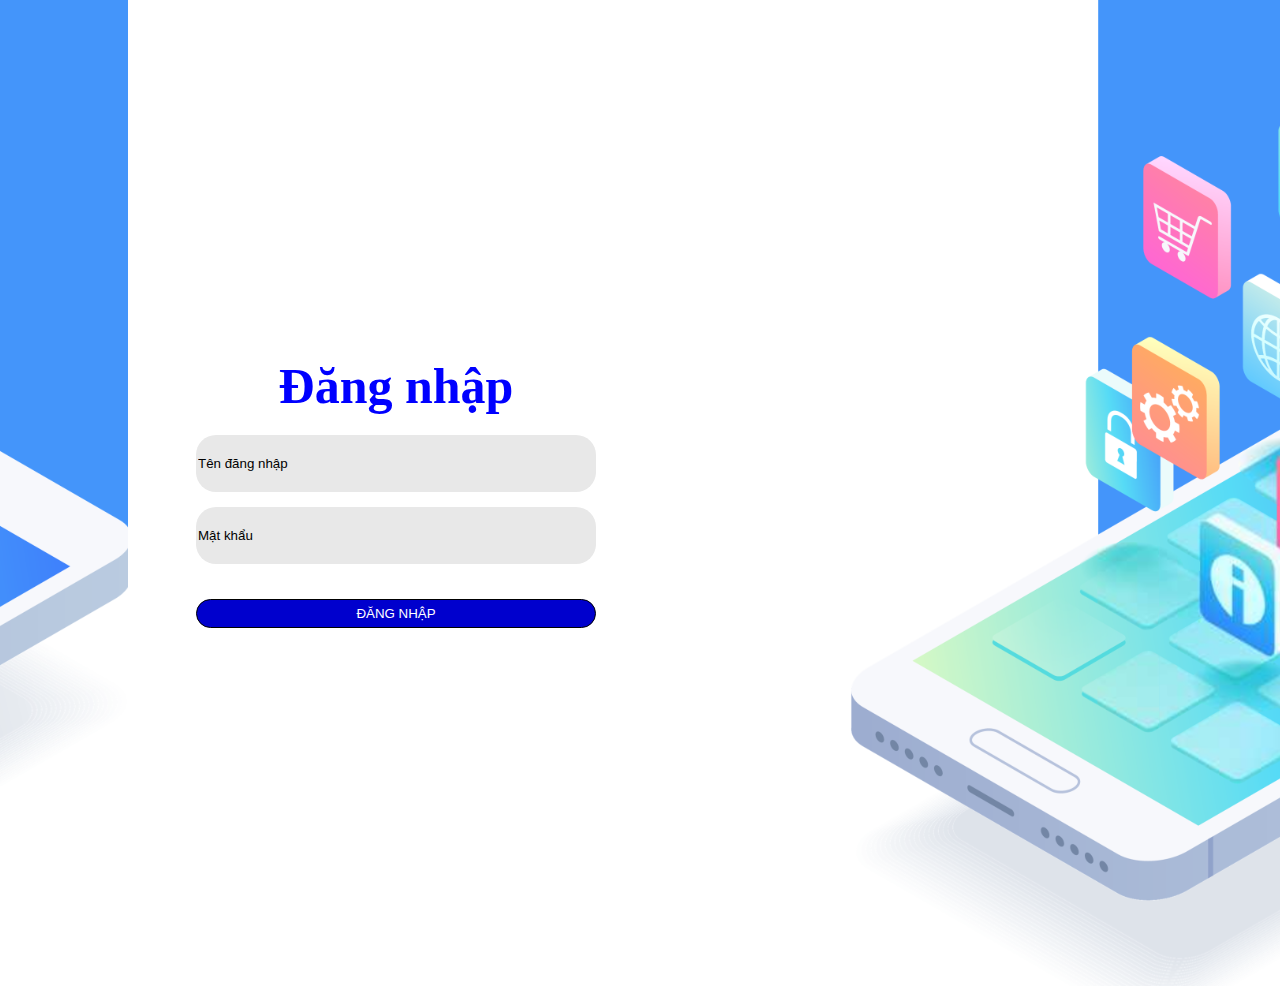
<file: index.html>
<!DOCTYPE html>
<html lang="en">
<head>
    <meta charset="UTF-8">
    <meta name="viewport" content="width=device-width, initial-scale=1.0">
    <title>Document</title>
</head>
<body>
    <script>
        window.location.href = "./screens/login/login.html";
    </script>
</body>
</html>
</file>
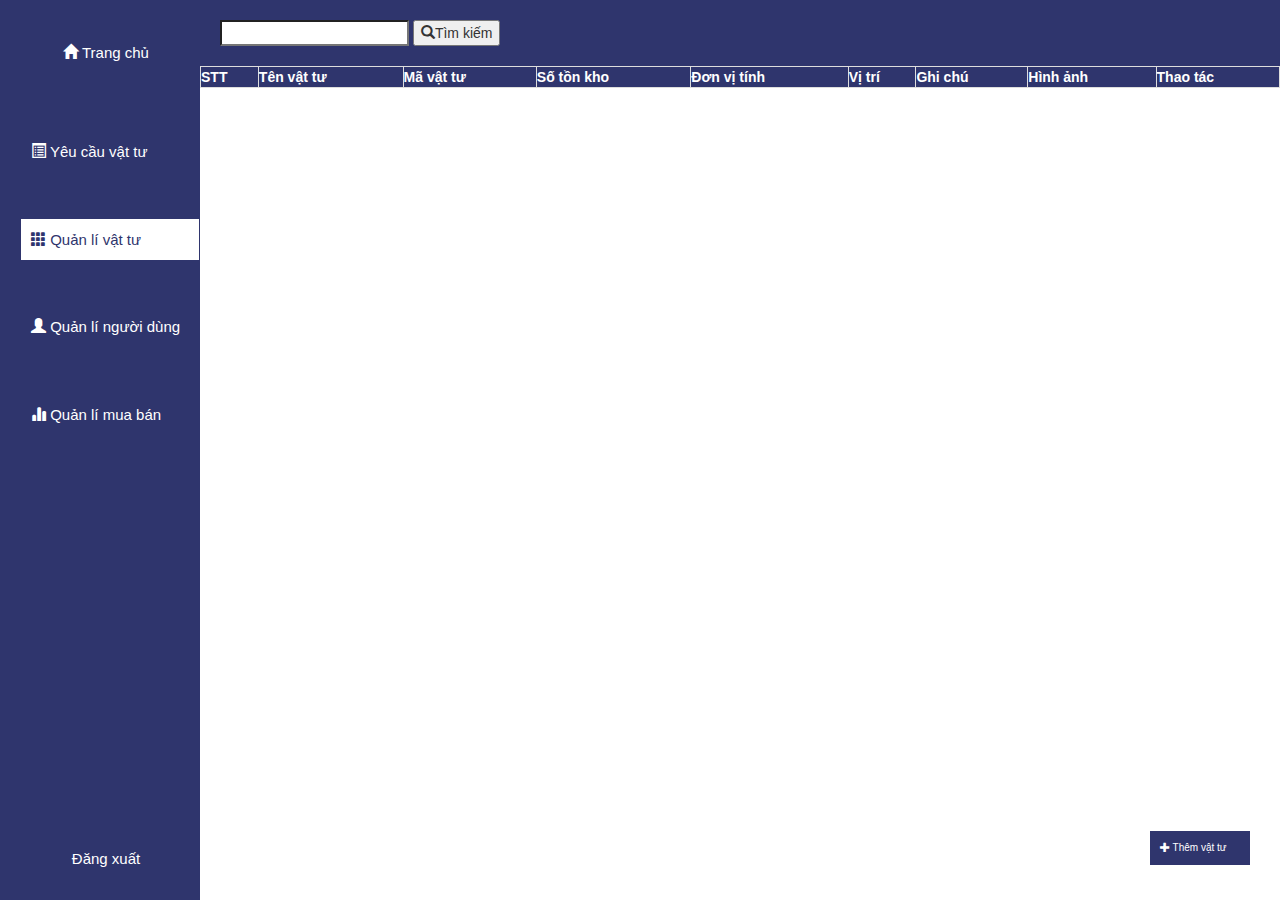
<file: screens/quanLiVatTu.html>
<!DOCTYPE html>
<html lang="en">

<head>
    <meta charset="UTF-8">
    <meta name="viewport" content="width=device-width, initial-scale=1.0">
    <link rel="stylesheet" href="../style/style.css">

    <link rel="stylesheet" href="https://maxcdn.bootstrapcdn.com/bootstrap/3.3.7/css/bootstrap.min.css">
    <title>Quản lý vật tư</title>
</head>

<body>
    <div id="sidebar">
        <div class="tabtc"> <button class="tabtcBtn"> <span class="glyphicon glyphicon-home"></span> Trang chủ </button>
        </div>
        <div class="btn-group">
            <button class="tabBtn">
                <span class="glyphicon glyphicon-list-alt"></span>
                Yêu cầu vật tư
            </button>

            <button class="tabBtn tabActive">
                <span class="glyphicon glyphicon-th "></span>
                Quản lí vật tư
            </button>

            <button class="tabBtn">
                <span class="glyphicon glyphicon-user"></span>
                Quản lí người dùng
            </button>

            <button class="tabBtn">
                <span class="glyphicon glyphicon-stats"></span>
                Quản lí mua bán
            </button>
        </div>

        <div class="tabds"><button class="tabtcBtn">Đăng xuất</button></div>
    </div>

    <div class="content">
        <div id="search">
          
            <input type="search" id="site-search" name="q" />
            <button><span class="glyphicon glyphicon-search"></span>Tìm kiếm</button>

        </div>
        <div>
            <div style="overflow-y: scroll;height: 85vh;">
                <table id="table">
                    <thead>
                        <tr>
                            <th> STT </th>
                            <th> Tên vật tư </th>
                            <th> Mã vật tư </th>
                            <th> Số tồn kho </th>
                            <th> Đơn vị tính </th>
                            <th> Vị trí </th>
                            <th> Ghi chú </th>
                            <th> Hình ảnh </th>
                            <th> Thao tác </th>
                        </tr>
                    </thead>
                    <tbody id="data-table-body">
  
                    </tbody>
                </table>
            </div>

        </div>
        <button class="button add" id="addBtn">
            <span class="glyphicon glyphicon-plus"></span>
            Thêm vật tư
        </button>
    </div>


</body>
<script src="https://ajax.googleapis.com/ajax/libs/jquery/3.2.1/jquery.min.js"></script>
<script src="https://maxcdn.bootstrapcdn.com/bootstrap/3.3.7/js/bootstrap.min.js"></script>
<script src="../utilities/eventDispatcher.js"></script>
<script src="../api//apiController.js"></script>
<script src="../utilities/noticePopup.js"></script>
<script src="../popup/themVatTuPopup.js"></script>
<script src="../api/vattu.js"></script>
</html>
</file>
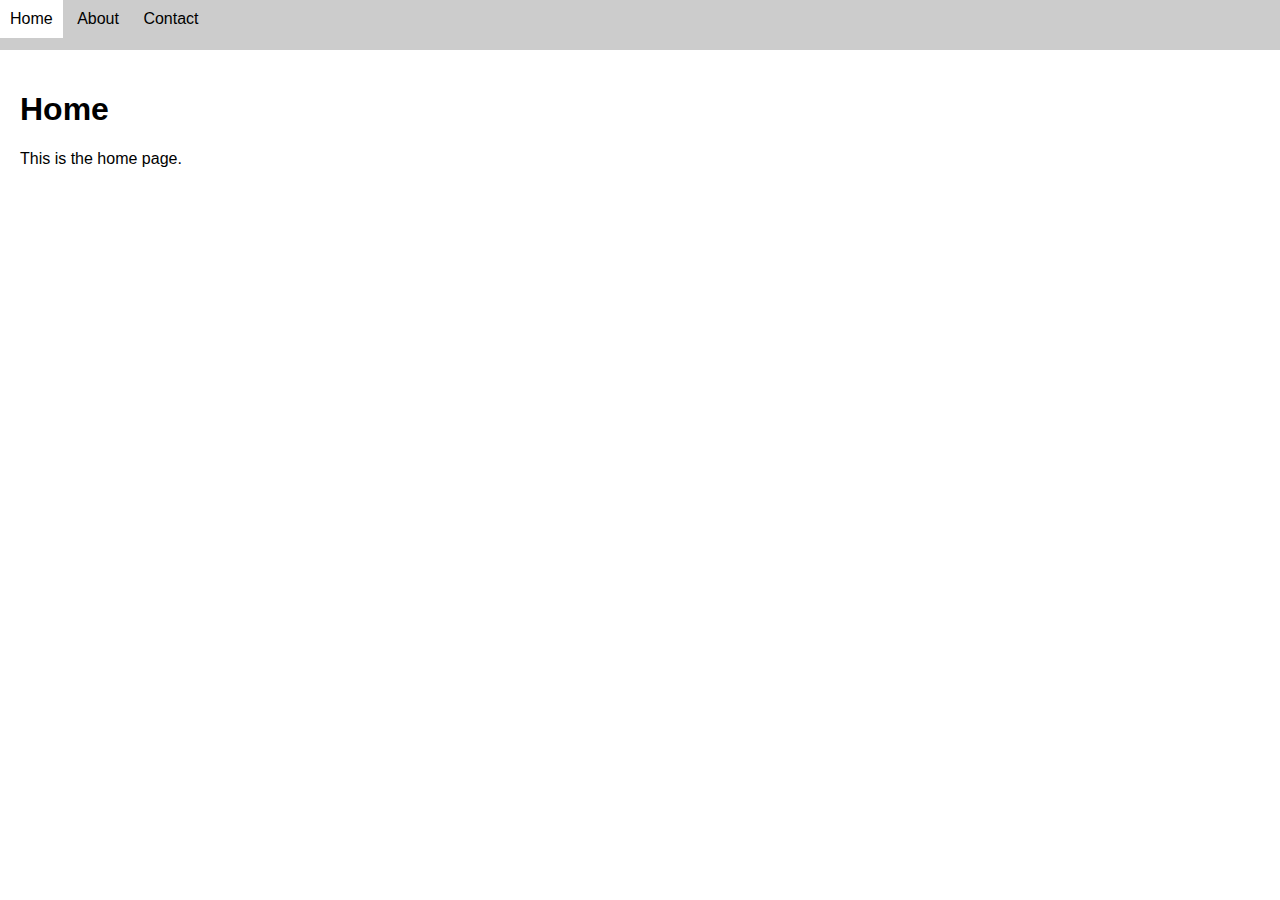
<file: style,test/test.html>
<!DOCTYPE html>
<html>
<head>
  <title>Tab Bar Navigation</title>
  <style>
    body {
      margin: 0;
      padding: 0;
      font-family: sans-serif;
    }

    .tab-bar {
      width: 100%;
      height: 50px;
      background-color: #ccc;
    }

    .tab {
      display: inline-block;
      padding: 10px;
      text-decoration: none;
      color: black;
    }

    .tab:hover {
      background-color: #eee;
    }

    .tab.active {
      background-color: #fff;
    }

    .content {
      padding: 20px;
    }
  </style>
</head>
<body>
  <div class="tab-bar">
    <a href="#" class="tab active">Home</a>
    <a href="about.html" class="tab">About</a>
    <a href="contact.html" class="tab">Contact</a>
  </div>

  <div class="content">
    <h1>Home</h1>
    <p>This is the home page.</p>
  </div>

  <script>
    // Get all tab elements.
    const tabs = document.querySelectorAll('.tab');

    // Add an event listener to each tab element.
    tabs.forEach(tab => {
      tab.addEventListener('click', event => {
        // Prevent the default link behavior.
        event.preventDefault();

        // Remove the active class from all tab elements.
        tabs.forEach(tab => tab.classList.remove('active'));

        // Add the active class to the current tab element.
        tab.classList.add('active');

        // Load the content of the corresponding page.
        const pageUrl = tab.getAttribute('href');
        const content = document.querySelector('.content');
        fetch(pageUrl)
          .then(response => response.text())
          .then(text => content.innerHTML = text);
      });
    });
  </script>
</body>
</html>
</file>
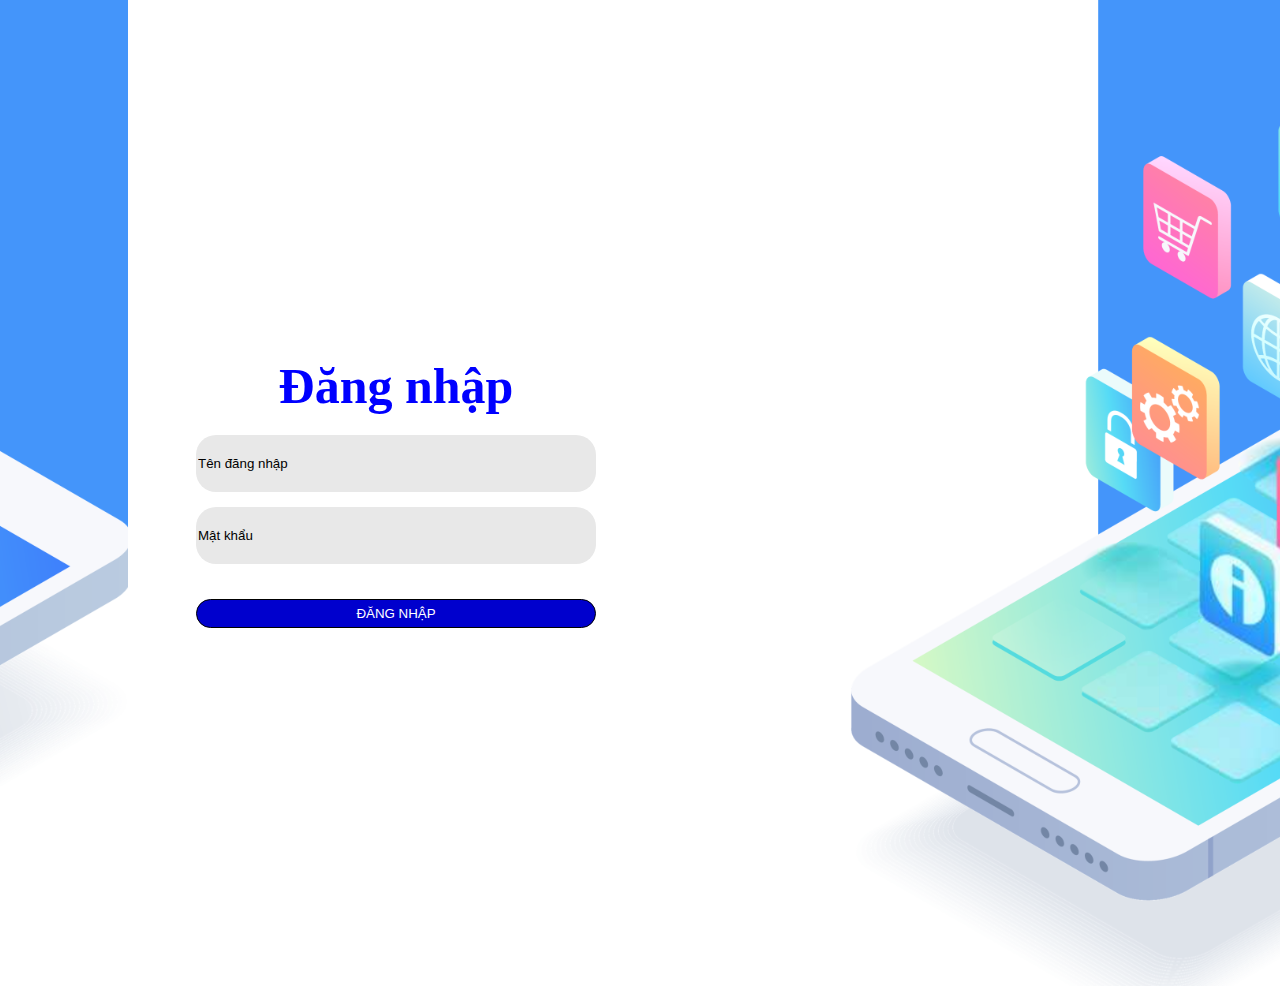
<file: screens/login/login.html>
<!DOCTYPE html>
<html lang="en">
<head>
    <meta charset="UTF-8">
    <meta http-equiv="X-UA_Compatible" content="IE=edge"> 
    
    <meta name="viewport" content="width=device-width, initial-scale=1.0">
    <link rel="stylesheet" href="../login/">
    <link rel="stylesheet" href="../login/login.css">
    <title>Form login</title>
    <script>
        function checkLogin() {
            // Lấy giá trị của tên đăng nhập và mật khẩu
            var username = document.querySelector('.form-input[type="text"]').value;
            var password = document.querySelector('.form-input[type="password"]').value;
        
            // Kiểm tra tài khoản và mật khẩu
            if (username === "admin" && password === "admin") {
                // Đăng nhập thành công, chuyển đến trang khác
                window.location.href ="../quanLiVatTu/quanliVatTu.html";
            } else {
                // Hiển thị thông báo lỗi
                var errorMessage = document.getElementById("error-message");
                errorMessage.textContent = "Tên đăng nhập hoặc mật khẩu không đúng!";
            }
        }
        </script>
      
      
</head>
<body>
    <div id="wrapper">
        <form action="" id="Form-login">
            <h1 class="form-heading">Đăng nhập</h1>
            <div class="form-group">
              <input type="text" class="form-input" placeholder="Tên đăng nhập" id="username">
            </div>
            <div class="form-group">
              <input type="password" class="form-input" placeholder="Mật khẩu" id="password">

            </div>
            
            <span id="error-message" style="color: red;"> </span>
            <input type="button" value="Đăng nhập" class="form-submit" onclick="checkLogin()">
            

            
        </form>
        
    </div>
    <body>
        <div class="background-image"> </div>
      </body>
</body>
</html>
</file>
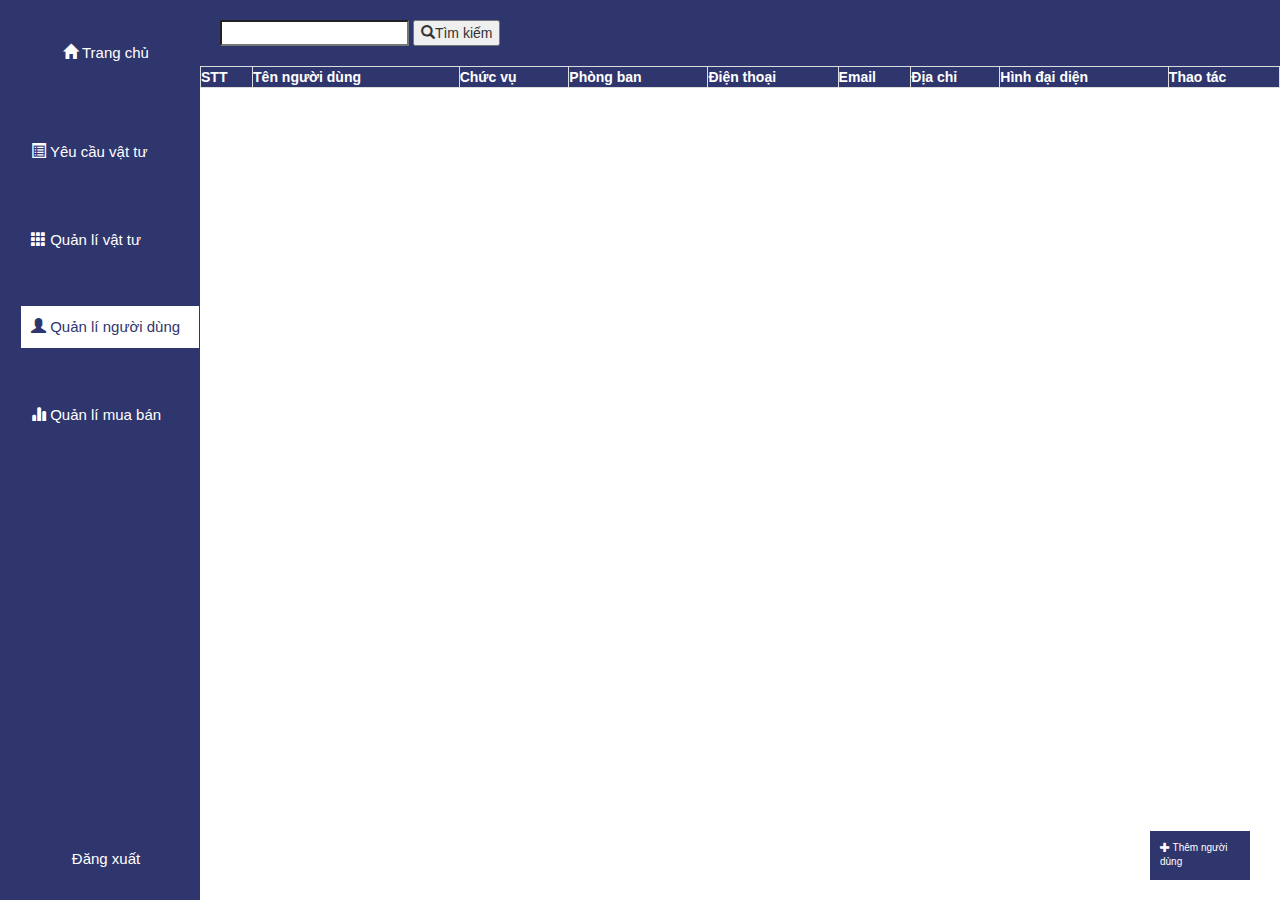
<file: screens/quaLiNguoiDung/quaLiNguoiDung.html>
<!DOCTYPE html>
<html lang="en">

<head>
    <meta charset="UTF-8">
    <meta name="viewport" content="width=device-width, initial-scale=1.0">
    <link rel="stylesheet" href="../../style/style.css">

    <link rel="stylesheet" href="https://maxcdn.bootstrapcdn.com/bootstrap/3.3.7/css/bootstrap.min.css">
    <title>Quản lý vật tư</title>
</head>
<script src="../../utilities/tabController.js"></script>
<body>
    <div id="sidebar">
        <div class="tabtc"> <button class="tabtcBtn"> <span class="glyphicon glyphicon-home"></span> Trang chủ </button>
        </div>
        <div class="btn-group">
            <button class="tabBtn" onclick="swithTab('yeuCauVatTu/yeuCauVatTu.html')">
                <span class="glyphicon glyphicon-list-alt"></span>
                Yêu cầu vật tư
            </button>

            <button class="tabBtn " onclick="swithTab('quanLiVatTu/quanLiVatTu.html')">
                <span class="glyphicon glyphicon-th "></span>
                Quản lí vật tư
            </button>

            <button class="tabBtn tabActive" onclick="swithTab('quaLiNguoiDung/quaLiNguoiDung.html')">
                <span class="glyphicon glyphicon-user"></span>
                Quản lí người dùng
            </button>

            <button class="tabBtn" onclick="swithTab('quanLiMuaBan/quanLiMuaBan.html')">
                <span class="glyphicon glyphicon-stats"></span>
                Quản lí mua bán
            </button>
        </div>

        <div class="tabds"><button class="tabtcBtn">Đăng xuất</button></div>
    </div>

    <div class="content">
        <div id="search">
          
            <input type="search" id="site-search" name="q" />
            <button><span class="glyphicon glyphicon-search"></span>Tìm kiếm</button>

        </div>
        <div>
            <div style="overflow-y: scroll;height: 85vh;">
                <table id="table">
                    <thead>
                        <tr>
                            <th> STT </th>
                            <th> Tên người dùng </th>
                            <th> Chức vụ </th>
                            <th> Phòng ban </th>
                            <th> Điện thoại </th>
                            <th> Email </th>
                            <th> Địa chỉ </th>
                            <th> Hình đại diện </th>
                            <th> Thao tác </th>
                        </tr>
                    </thead>
                    <tbody id="data-table-body">
  
                    </tbody>
                </table>
            </div>

        </div>
        <button class="button add" id="addBtn">
            <span class="glyphicon glyphicon-plus"></span>
            Thêm người dùng
        </button>
    </div>


</body>
<script src="https://ajax.googleapis.com/ajax/libs/jquery/3.2.1/jquery.min.js"></script>
<script src="https://maxcdn.bootstrapcdn.com/bootstrap/3.3.7/js/bootstrap.min.js"></script>
<script src="../../api//apiController.js"></script>
<script src="../../database/databaseManager.js"></script>
<script src="../../utilities/eventDispatcher.js"></script>
<script src="../../utilities/noticePopup.js"></script>
<script src="./themNguoiDungPopup.js"></script>
<script src="../../api/chucvu.js"></script>
<script src="../../api//phongbans.js"></script>
<script src="../../api/users.js"></script>
</html>
</file>
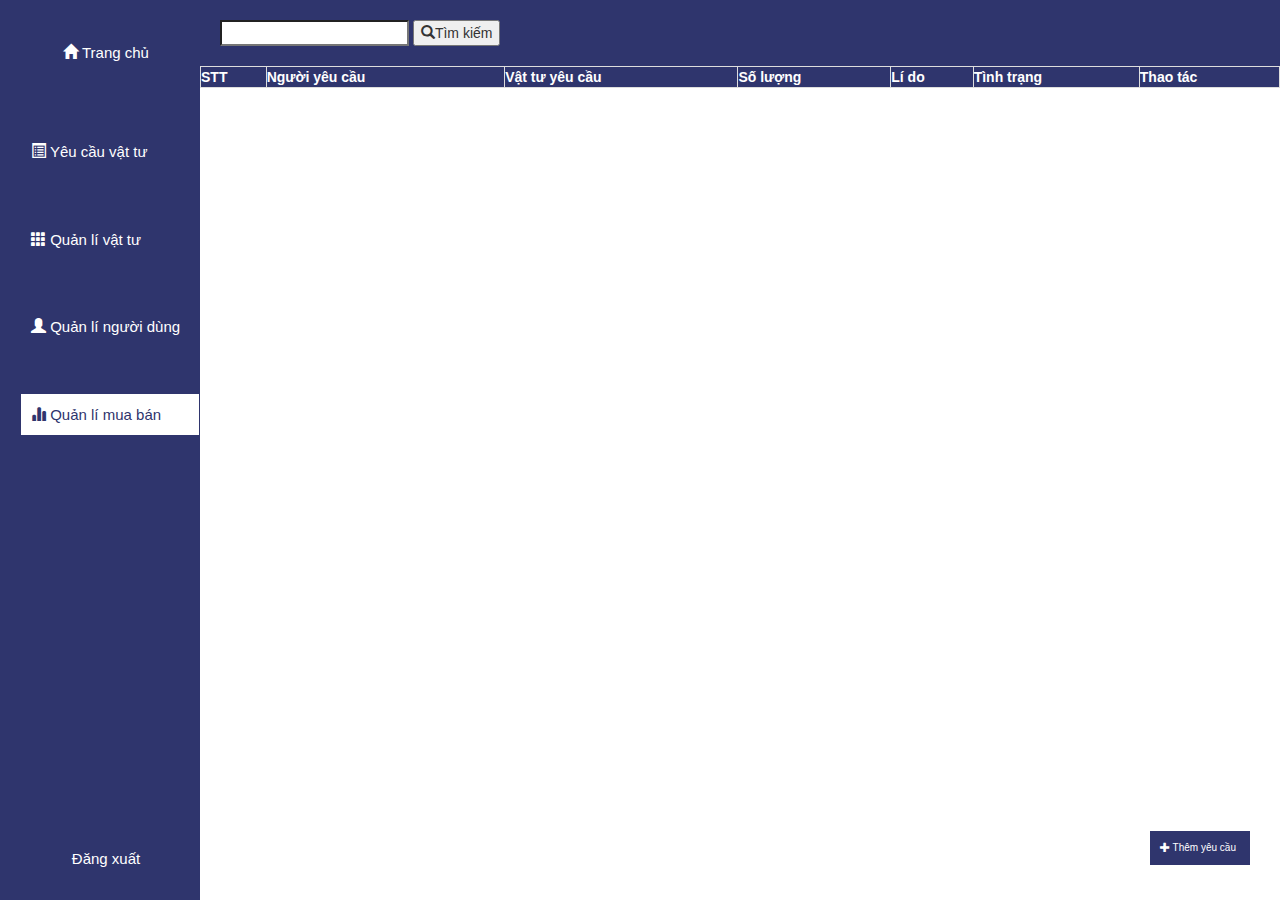
<file: screens/quanLiMuaBan/quanLiMuaBan.html>
<!DOCTYPE html>
<html lang="en">

<head>
    <meta charset="UTF-8">
    <meta name="viewport" content="width=device-width, initial-scale=1.0">
    <link rel="stylesheet" href="../../style/style.css">

    <link rel="stylesheet" href="https://maxcdn.bootstrapcdn.com/bootstrap/3.3.7/css/bootstrap.min.css">
    <title>Quản lý vật tư</title>
</head>
<script src="../../utilities/tabController.js"></script>
<body>
    <div id="sidebar">
        <div class="tabtc"> <button class="tabtcBtn"> <span class="glyphicon glyphicon-home"></span> Trang chủ </button>
        </div>
        <div class="btn-group">
            <button class="tabBtn " onclick="swithTab('yeuCauVatTu/yeuCauVatTu.html')">
                <span class="glyphicon glyphicon-list-alt"></span>
                Yêu cầu vật tư
            </button>

            <button class="tabBtn " onclick="swithTab('quanLiVatTu/quanLiVatTu.html')">
                <span class="glyphicon glyphicon-th "></span>
                Quản lí vật tư
            </button>

            <button class="tabBtn" onclick="swithTab('quaLiNguoiDung/quaLiNguoiDung.html')">
                <span class="glyphicon glyphicon-user"></span>
                Quản lí người dùng
            </button>

            <button class="tabBtn tabActive" onclick="swithTab('quanLiMuaBan/quanLiMuaBan.html')">
                <span class="glyphicon glyphicon-stats"></span>
                Quản lí mua bán
            </button>
        </div>

        <div class="tabds"><button class="tabtcBtn">Đăng xuất</button></div>
    </div>

    <div class="content">
        <div id="search">
          
            <input type="search" id="site-search" name="q" />
            <button><span class="glyphicon glyphicon-search"></span>Tìm kiếm</button>

        </div>
        <div>
            <div style="overflow-y: scroll;height: 85vh;">
                <table id="table">
                    <thead>
                        <tr>
                            <th> STT </th>
                            <th> Người yêu cầu </th>
                            <th> Vật tư yêu cầu </th>
                            <th> Số lượng </th>
                            <th> Lí do </th>
                            <th> Tình trạng </th>
                            <th> Thao tác </th>
                        </tr>
                    </thead>
                    <tbody id="data-table-body">
  
                    </tbody>
                </table>
            </div>

        </div>
        <button class="button add" id="addBtn">
            <span class="glyphicon glyphicon-plus"></span>
            Thêm yêu cầu
        </button>
    </div>


</body>
<script src="https://ajax.googleapis.com/ajax/libs/jquery/3.2.1/jquery.min.js"></script>
<script src="https://maxcdn.bootstrapcdn.com/bootstrap/3.3.7/js/bootstrap.min.js"></script>
<script src="../../api//apiController.js"></script>
<script src="../../database/databaseManager.js"></script>
<script src="../../utilities/eventDispatcher.js"></script>
<script src="../../utilities/noticePopup.js"></script>
<script src="../../api/tinhTrangPhieu.js"></script>
<script src="../../api/chucvu.js"></script>
<script src="../../api/chiTietPhieus.js"></script>
<script src="../../api/phieuTrinhMua.js"></script>
<script src="./themHoaDonPopup.js"></script>
</html>
</file>
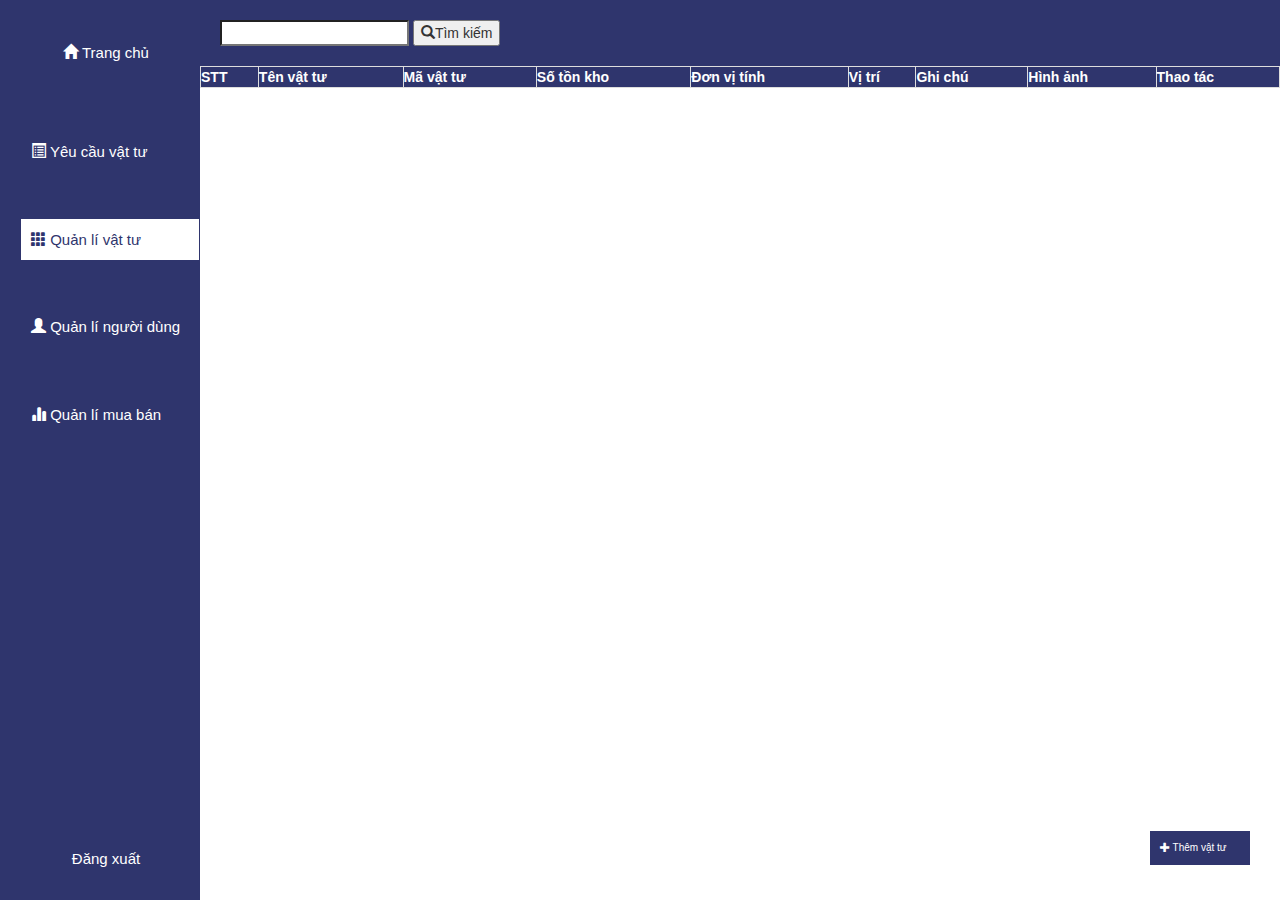
<file: screens/quanLiVatTu/quanLiVatTu.html>
<!DOCTYPE html>
<html lang="en">

<head>
    <meta charset="UTF-8">
    <meta name="viewport" content="width=device-width, initial-scale=1.0">
    <link rel="stylesheet" href="../../style/style.css">

    <link rel="stylesheet" href="https://maxcdn.bootstrapcdn.com/bootstrap/3.3.7/css/bootstrap.min.css">
    <title>Quản lý vật tư</title>
</head>
<script src="../../utilities/tabController.js"></script>
<body>
    <div id="sidebar">
        <div class="tabtc"> <button class="tabtcBtn"> <span class="glyphicon glyphicon-home"></span> Trang chủ </button>
        </div>
        <div class="btn-group">
            <button class="tabBtn" onclick="swithTab('yeuCauVatTu/yeuCauVatTu.html')">
                <span class="glyphicon glyphicon-list-alt"></span>
                Yêu cầu vật tư
            </button>

            <button class="tabBtn tabActive" onclick="swithTab('quanLiVatTu/quanLiVatTu.html')">
                <span class="glyphicon glyphicon-th "></span>
                Quản lí vật tư
            </button>

            <button class="tabBtn" onclick="swithTab('quaLiNguoiDung/quaLiNguoiDung.html')">
                <span class="glyphicon glyphicon-user"></span>
                Quản lí người dùng
            </button>

            <button class="tabBtn" onclick="swithTab('quanLiMuaBan/quanLiMuaBan.html')">
                <span class="glyphicon glyphicon-stats"></span>
                Quản lí mua bán
            </button>
        </div>

        <div class="tabds"><button class="tabtcBtn">Đăng xuất</button></div>
    </div>

    <div class="content">
        <div id="search">
          
            <input type="search" id="site-search" name="q" />
            <button><span class="glyphicon glyphicon-search"></span>Tìm kiếm</button>

        </div>
        <div>
            <div style="overflow-y: scroll;height: 85vh;">
                <table id="table">
                    <thead>
                        <tr>
                            <th> STT </th>
                            <th> Tên vật tư </th>
                            <th> Mã vật tư </th>
                            <th> Số tồn kho </th>
                            <th> Đơn vị tính </th>
                            <th> Vị trí </th>
                            <th> Ghi chú </th>
                            <th> Hình ảnh </th>
                            <th> Thao tác </th>
                        </tr>
                    </thead>
                    <tbody id="data-table-body">
  
                    </tbody>
                </table>
            </div>

        </div>
        <button class="button add" id="addBtn">
            <span class="glyphicon glyphicon-plus"></span>
            Thêm vật tư
        </button>
    </div>


</body>
<script src="https://ajax.googleapis.com/ajax/libs/jquery/3.2.1/jquery.min.js"></script>
<script src="https://maxcdn.bootstrapcdn.com/bootstrap/3.3.7/js/bootstrap.min.js"></script>
<script src="../../api//apiController.js"></script>
<script src="../../database/databaseManager.js"></script>
<script src="../../utilities/eventDispatcher.js"></script>
<script src="../../utilities/noticePopup.js"></script>
<script src="./themVatTuPopup.js"></script>
<script src="../../api/vattu.js"></script>
<script src="../../api//chucvu.js"></script>
</html>
</file>
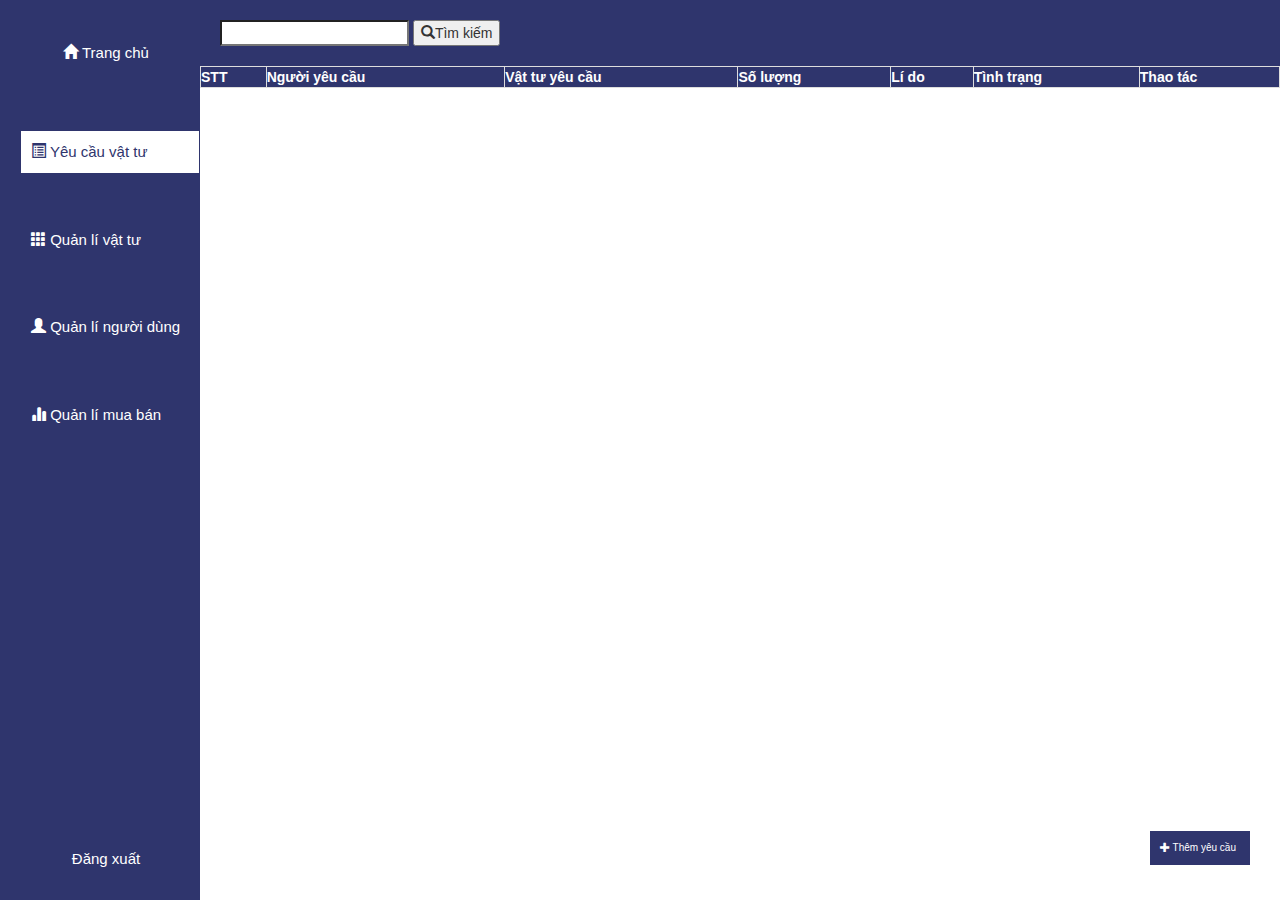
<file: screens/yeuCauVatTu/yeuCauVatTu.html>
<!DOCTYPE html>
<html lang="en">

<head>
    <meta charset="UTF-8">
    <meta name="viewport" content="width=device-width, initial-scale=1.0">
    <link rel="stylesheet" href="../../style/style.css">

    <link rel="stylesheet" href="https://maxcdn.bootstrapcdn.com/bootstrap/3.3.7/css/bootstrap.min.css">
    <title>Quản lý vật tư</title>
</head>
<script src="../../utilities/tabController.js"></script>
<body>
    <div id="sidebar">
        <div class="tabtc"> <button class="tabtcBtn"> <span class="glyphicon glyphicon-home"></span> Trang chủ </button>
        </div>
        <div class="btn-group">
            <button class="tabBtn tabActive" onclick="swithTab('yeuCauVatTu/yeuCauVatTu.html')">
                <span class="glyphicon glyphicon-list-alt"></span>
                Yêu cầu vật tư
            </button>

            <button class="tabBtn " onclick="swithTab('quanLiVatTu/quanLiVatTu.html')">
                <span class="glyphicon glyphicon-th "></span>
                Quản lí vật tư
            </button>

            <button class="tabBtn" onclick="swithTab('quaLiNguoiDung/quaLiNguoiDung.html')">
                <span class="glyphicon glyphicon-user"></span>
                Quản lí người dùng
            </button>

            <button class="tabBtn" onclick="swithTab('quanLiMuaBan/quanLiMuaBan.html')">
                <span class="glyphicon glyphicon-stats"></span>
                Quản lí mua bán
            </button>
        </div>

        <div class="tabds"><button class="tabtcBtn">Đăng xuất</button></div>
    </div>

    <div class="content">
        <div id="search">
          
            <input type="search" id="site-search" name="q" />
            <button><span class="glyphicon glyphicon-search"></span>Tìm kiếm</button>

        </div>
        <div>
            <div style="overflow-y: scroll;height: 85vh;">
                <table id="table">
                    <thead>
                        <tr>
                            <th> STT </th>
                            <th> Người yêu cầu </th>
                            <th> Vật tư yêu cầu </th>
                            <th> Số lượng </th>
                            <th> Lí do </th>
                            <th> Tình trạng </th>
                            <th> Thao tác </th>
                        </tr>
                    </thead>
                    <tbody id="data-table-body">
  
                    </tbody>
                </table>
            </div>

        </div>
        <button class="button add" id="addBtn">
            <span class="glyphicon glyphicon-plus"></span>
            Thêm yêu cầu
        </button>
    </div>


</body>
<script src="https://ajax.googleapis.com/ajax/libs/jquery/3.2.1/jquery.min.js"></script>
<script src="https://maxcdn.bootstrapcdn.com/bootstrap/3.3.7/js/bootstrap.min.js"></script>
<script src="../../api//apiController.js"></script>
<script src="../../database/databaseManager.js"></script>
<script src="../../utilities/eventDispatcher.js"></script>
<script src="../../utilities/noticePopup.js"></script>
<script src="../../api/tinhTrangPhieu.js"></script>
<script src="../../api/chucvu.js"></script>
<script src="../../api/chiTietPhieus.js"></script>
<script src="../../api/phieuYeuCauVatTu.js"></script>
<script src="./themYeuCauPopup.js"></script>
</html>
</file>
<file: style/style.css>
body {
    font-family: Arial, sans-serif;
    display: flex;
    margin: 0;
}

.content {
    width: 100vw;
    position: relative;
}
.add{
    position: absolute;
    right: 30px;
    background-color: #2F356D;
    border: 5px solid #2F356D;
    color: white;
    padding: 5px 5px;
    text-align: left;
    text-decoration: none;
    font-size: 10px;
    cursor: pointer;
    width: 100px;
    display: block;
}
.add:hover{
    background-color: white;
    color: #2F356D;
}

.tabtc {
    background-color: #2F356D;
    border: 1px solid #2F356D;
    color: white;
    padding: 10px 10px;
    text-align: left;
    text-decoration: none;
    font-size: 15px;
    cursor: pointer;
    width: 180px;
    display: block;
}


.tabtcBtn{
    background-color: #2F356D;
    border: 1px solid #2F356D;
    color: white;
    padding: 10px 10px;
    text-align: center;
    text-decoration: none;
    font-size: 15px;
    cursor: pointer;
    width: 150px;
    display: block;
}
.tabtcBtn:hover{
    background-color: white;
    color: #2F356D;
}
/* .tabtc:hover{
    background-color: white;
    color: #2F356D;
}
.tabds:hover {
    background-color: white;
    color: #2F356D;
} */
.tabds {
    position: absolute;
    bottom: 1vh;
    background-color: #2F356D;
    border: 1px solid #2F356D;
    color: white;
    padding: 10px 10px;
    text-align: left;
    text-decoration: none;
    font-size: 15px;
    cursor: pointer;
    width: 180px;
    display: block;

}

.tabBtn{
    background-color: #2F356D;
    border: 1px solid #2F356D;
    color: white;
    padding: 10px 10px;
    text-align: left;
    text-decoration: none;
    font-size: 15px;
    cursor: pointer;
    width: 180px;
    display: block;
    margin-top: 25%;
}

.tabActive{
    background-color: white;
    color: #2F356D;
}

.btn-group .tabBtn:not(:last-child) {
    border-bottom: none;
    /* Ngăn hai đường viền */
}

.btn-group .tabBtn:hover {
    background-color: white;
    color: #2F356D;
}



#sidebar {
    background-color: #2F356D;
    color: white;
    width: 200px;
    height: 100vh;
    padding: 20px;
}

#search {
    background-color: #2F356D;
    padding: 20px;
    text-align: left;
}
input {
  margin: 0.4rem 0;
}

#table {
    width: 100%;
    border-collapse: collapse;
    flex: 1;
}

th,
td {
    border: 1px solid #ddd;
    padding: 10px;
    text-align: left;
}

th {
    background-color: #2F356D;
    color: white;

}

.avt{
    width: 100px;
    margin: 5px;
}
</file>
<file: screens/login/login.css>
body{
    background: url('./images/login.png');
    background-size: cover;
    background-position-x: 10vw;
    font-size: 16px;
}
#wrapper{
    min-height: 100vh;
    display: flex;
    justify-content: left;
    align-items: center;
    padding: 30px 30px 40px 30px;
}
#Form-login{
    max-width: 400px;
    flex-grow: 1;
    padding: 15px 30px 40px;
    box-shadow: 0px 0px 17px 2px rgba(27, 16, 16, 0);
    margin-left: 10vw;
    display: block;
}
.form-heading{
    font-size: 50px;
    color: blue;
    text-align: center;
    margin-bottom: 20px;
}
.form-group{
    border-bottom: 20px solid #E8E8E8;
    margin-top: 15px;
    margin-bottom: 5px;
    display: flex;
    background: #E8E8E8;
    border-radius: 20px;
}
.form-group i{
    color: #000000;
    font-size: 14px;
    padding-top: 100px;
    padding-right: 100px;
    
}
.form-input{
    background: transparent;
    border: 0;
    outline: 0;
    color: #000000;
    flex-grow: 1;
    text-align: left;
    margin-top: 20px;

}
.form-input::placeholder{
    color: #000000;
}
#eye i{
    padding-right: 0;
    cursor: pointer;
}
 
.form-submit{
    background: #0000CD;
    border: 1px solid #000000;
    color: white;
    width: 100%;
    text-transform: uppercase;
    padding: 6px 10px;
    transition: 0.25s ease-in-out;
    margin-top: 30px;
    border-radius: 20px;
}
.form-submit:hover{
    border: 1px solid #54a0ff;
}
.form-heading2{
    font-size: 20px;
}
</file>
